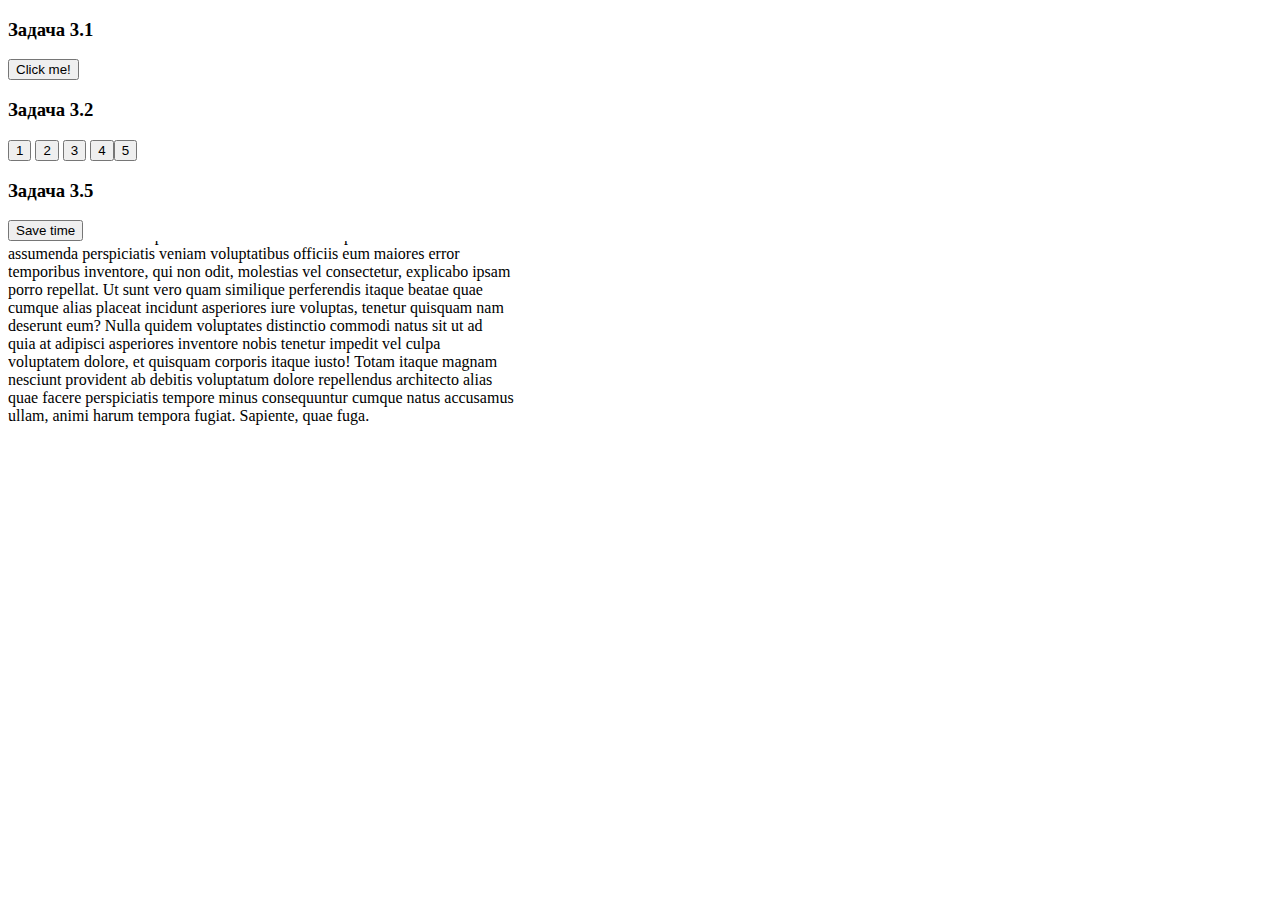
<file: index.html>
<!DOCTYPE html>
<html lang="ru">

<head>
    <meta charset="UTF-8">
    <meta http-equiv="X-UA-Compatible" content="IE=edge">
    <meta name="viewport" content="width=device-width, initial-scale=1.0">

    <link rel="stylesheet" href="styles/main_style.css">

    <title>Тренировка AJAX</title>
</head>

<body>
    <h3>Задача 3.1</h3>
    <div id="result"></div>
    <button id="button">Click me!</button>

    <h3>Задача 3.2</h3>
    <button class="zadacha_3-2" id="1">1</button>
    <button class="zadacha_3-2" id="2">2</button>
    <button class="zadacha_3-2" id="3">3</button>
    <button class="zadacha_3-2" id="4">4</buttonid=>
    <button class="zadacha_3-2" id="5">5</button>
    <p class="loadText"></p>

    <h3>Задача 3.5</h3>
    <button id='checkTime'>Save time</button>
    <div class="viewTime">
        <p>Lorem ipsum, dolor sit amet consectetur adipisicing elit. Excepturi consequuntur provident hic voluptas, illo debitis. Animi, ut. Ullam assumenda quisquam esse ipsum nobis omnis fugiat similique temporibus quo accusamus molestiae quod deleniti veritatis ut nostrum saepe repellendus magnam molestias qui, nam voluptas. Magni pariatur doloribus, quibusdam eius reiciendis animi temporibus, sequi consequuntur vel, dolore quisquam expedita ratione delectus velit non. Modi veritatis porro voluptatibus odit alias. Ab quas praesentium corrupti temporibus, sunt consectetur magnam nesciunt? Aut neque architecto, deleniti et cupiditate dolore nulla quas hic iusto eligendi, saepe fugit. Cupiditate ducimus ipsam ab repudiandae suscipit ipsa, aliquid minus nam expedita deleniti, deserunt, voluptatibus quod nihil ad eaque? Similique ducimus, sed quibusdam asperiores iusto harum. Mollitia maiores doloribus voluptatem deleniti sapiente recusandae laboriosam delectus iusto quasi ratione quis cumque, labore nesciunt sit in, minus iste tenetur exercitationem molestiae distinctio eos neque consequuntur dolorum. Corrupti, voluptatibus sunt ex est atque voluptatem dolore tempora quasi sit ipsa alias error! Sed illum asperiores at, accusantium possimus, quo blanditiis repudiandae nemo, ad adipisci laborum consequatur ratione fugit nam explicabo omnis incidunt odit! Similique nulla eum incidunt soluta animi non ratione molestias praesentium illo, dolore iusto, eaque repellendus voluptatem earum officia cumque ex explicabo deleniti natus! Enim nesciunt impedit debitis eligendi placeat aliquam labore quam excepturi quod, laboriosam eius fugit, illo neque unde numquam quasi molestias cumque provident officiis. Voluptatem cupiditate aut harum cumque, totam tempore veniam odio rem numquam aliquid qui quisquam officiis, exercitationem expedita id deleniti consectetur dolor ad beatae atque! Voluptas ducimus quod expedita, dolores rem asperiores quis ullam magnam dignissimos illo ipsa sed beatae optio quam dolor harum architecto unde, iste explicabo in possimus odio sit dolorum? Sit mollitia porro officia? Corporis nemo ex suscipit quam esse voluptatem obcaecati magnam expedita necessitatibus qui praesentium, excepturi sed itaque sint voluptatum natus nostrum recusandae, optio sunt quis quasi sapiente reiciendis delectus exercitationem. Doloribus, error, provident ea tempore dolore debitis ipsum esse maiores dolores adipisci praesentium illo nam eum aut magnam inventore non quos deserunt, ab eaque quod quaerat itaque. Corporis vero quisquam, ducimus explicabo provident, non illum perferendis magnam iure beatae dolore cumque, reiciendis eos ipsum illo sint ipsa nulla fugit! Nobis laborum est incidunt culpa sint ducimus id suscipit, placeat, ipsa quae excepturi ratione dolores! Sed quibusdam quam odio esse sint, dignissimos velit sapiente veritatis nulla suscipit ducimus eveniet mollitia, illo, deserunt et iusto at incidunt? Velit aliquam ipsa quod dolore, quia facere recusandae amet provident dolorum, magni vero porro incidunt nisi repudiandae hic, commodi quisquam eum in quidem. Repellat voluptate incidunt, cupiditate in, non veritatis dolores vel tenetur iste laborum alias quia a officia reiciendis omnis tempora totam eius porro. Reprehenderit sapiente perferendis quisquam. Vero minus dicta esse quos harum molestias ab optio culpa. Ea, soluta ex esse amet iure libero, nostrum pariatur inventore omnis corrupti, beatae tempora impedit reprehenderit sunt cumque delectus officiis sint dolorum repellat. Iure provident similique error eius perspiciatis, quia aperiam tempore atque quas expedita nemo nisi laboriosam veniam maiores nulla molestias? Eligendi quia qui earum aut placeat dolores! Quae eos aspernatur porro, doloremque ex hic illo debitis odio nobis? Quaerat mollitia reiciendis quod in, enim accusamus ipsa nisi sit dolores libero debitis placeat fugit velit pariatur illum tempore at dolore quibusdam ad, odit beatae explicabo rem? Dolores quos, aperiam doloremque assumenda ipsa officiis consequuntur quibusdam natus fuga illo commodi dicta corrupti. Eligendi animi illo odit maiores distinctio beatae quasi nihil asperiores impedit dignissimos saepe cupiditate minus, commodi incidunt est odio, atque consequuntur in molestiae provident enim excepturi aliquam dolor eveniet. Vel eligendi veritatis repellat, obcaecati saepe, voluptatibus magni eveniet quae id perferendis at, laborum optio consectetur enim odit dolore reprehenderit voluptates doloribus aperiam neque. Odit aut vero a maiores aliquid rerum quia repudiandae! Eveniet eligendi, aspernatur nisi repellat voluptatum iusto esse optio magni similique illo doloremque, earum molestiae, inventore velit cupiditate blanditiis praesentium itaque labore consequatur. Optio, vero! Distinctio molestiae hic illo quam exercitationem, minima accusamus perspiciatis aut, suscipit sapiente assumenda deleniti repellendus explicabo placeat provident, ab reiciendis veniam? Veniam libero officia quam itaque. Minus vitae harum est ex laboriosam laudantium porro tenetur delectus quae assumenda similique facere enim facilis iste odio totam non quo, et sunt optio magnam sed deserunt! Enim repellat consequatur quae vel officiis cupiditate mollitia dignissimos rem! Cumque qui officia vitae quibusdam molestiae ipsum fuga quas repellendus numquam tenetur laborum dolor nihil ipsa corporis, facilis voluptates sed amet, debitis, perspiciatis nisi quos! Vel similique esse deleniti praesentium doloribus sint dolorem minima, optio explicabo natus facilis quisquam in magni asperiores sed. Doloribus eligendi sunt, ex ad inventore ea ratione, quos, voluptatum aliquid ab consectetur veritatis ipsum eum illum magni quis. Quas accusantium minus cupiditate eaque et reiciendis. Magni id distinctio soluta omnis rerum repellat sed odio numquam voluptate. Iusto, et repudiandae rem qui reiciendis ullam voluptatem quaerat similique sint illo ab in sit facilis sed nihil deserunt ex. Libero corrupti consectetur nobis consequatur perferendis expedita fugiat aut cum commodi asperiores, nihil dolorem sit deleniti. Recusandae, distinctio ut. Soluta quidem nihil consequatur aperiam accusantium culpa quaerat odit amet earum excepturi deserunt laborum, eveniet quo doloremque sit mollitia similique fugit exercitationem. Impedit facilis magnam blanditiis maiores tempora. Aliquid laborum cum itaque quas, corporis illum fuga repellendus earum excepturi velit consequuntur fugiat unde ducimus adipisci recusandae, nisi laudantium? Nesciunt accusamus ea, laboriosam minima harum sit. Quas, et aspernatur facere minus quos animi. Impedit nulla id excepturi commodi distinctio vero expedita corrupti reiciendis facere enim quam eligendi aspernatur molestiae minima, esse provident non ipsam consequuntur obcaecati officiis debitis cupiditate nemo! Cumque accusamus quas eaque, suscipit eligendi voluptas natus illo ipsam dolores corrupti amet delectus reprehenderit soluta quasi! Id qui nam obcaecati deserunt? Aspernatur, qui! Repellat culpa nisi error adipisci esse, nulla ut aut quam deleniti soluta quo praesentium voluptas libero, rem, saepe magni? Placeat neque fugiat corrupti, qui et totam mollitia assumenda adipisci amet reprehenderit dolorem, dicta deserunt minus aliquid tempore error. Consequatur eaque ab nobis et numquam eum dignissimos accusantium accusamus quae debitis deserunt corrupti impedit sunt adipisci, quas, tenetur fugiat rem expedita provident unde sit. Distinctio quod in, eum eius officiis, modi sint voluptatem harum ex doloribus saepe mollitia aut consequuntur! Optio tenetur laborum culpa deleniti error nemo harum quibusdam voluptatibus veritatis animi omnis commodi quae, perspiciatis iste! Beatae dignissimos et consequuntur ipsa a, ea fugiat aliquam labore ipsam ab aspernatur sit ducimus consectetur eveniet vel cumque voluptas. Qui quas dolore sunt eius laborum doloremque error, sapiente incidunt vero facere suscipit quam ea inventore ducimus assumenda laudantium aspernatur officia doloribus laboriosam fuga dolorem impedit distinctio facilis. Ea ducimus blanditiis aspernatur cupiditate, molestiae voluptatibus! Error dicta eligendi aspernatur est a. Accusamus ducimus quae commodi rerum dolor a eaque quaerat similique placeat quibusdam, dignissimos voluptas tempore eos quisquam earum. Rem culpa maiores illum reiciendis impedit labore praesentium nobis, amet animi, porro in quisquam inventore eaque accusamus debitis iure magnam beatae, doloremque quia officiis necessitatibus? Rerum aliquid illo, nam et officia voluptas sequi, explicabo sapiente iusto assumenda modi eaque saepe sunt recusandae dolores. Repellendus aperiam nobis voluptates rem fugit animi adipisci quidem facere. Deserunt exercitationem dolore excepturi. Rem maxime architecto velit minima dignissimos necessitatibus eaque tempore voluptatem vel quod quidem nemo repellat, asperiores, quos debitis error magni provident illo! Voluptates reprehenderit facilis cumque id nemo odit veniam tempora. Debitis adipisci fuga, veniam ab, quibusdam consequuntur animi voluptates consequatur numquam, tempore totam iusto est sequi commodi saepe sit quo quae. Cupiditate quasi tenetur libero, quam, iusto labore voluptas corporis dolores ipsum laborum, consequatur sunt placeat at consectetur. Voluptas optio necessitatibus eos maxime labore consequatur accusamus impedit? Harum excepturi ipsam provident, at eveniet reiciendis ullam quisquam quae deserunt odit quidem blanditiis, corporis aperiam? Atque, tempore nihil alias soluta expedita veritatis beatae voluptate blanditiis perspiciatis facilis voluptas necessitatibus laborum at velit ea laudantium reprehenderit, repudiandae est veniam accusantium! Aut porro tempora beatae molestias impedit. Autem esse eos nam repudiandae minus odio, nulla et cumque perspiciatis voluptatibus dolorem? Officiis, expedita. Enim quod quaerat labore aut, dolorem voluptates asperiores mollitia harum quidem earum assumenda ea molestiae repellendus fuga maiores necessitatibus natus iure porro qui! In, veniam quod quaerat eos architecto earum dolor eligendi, error sunt, omnis minus quas temporibus laborum qui optio unde harum ad officia voluptatum voluptates at? Porro nulla exercitationem veniam? Consequatur nemo sint aliquam esse expedita libero, sapiente eligendi qui officiis cumque temporibus magni sit eius provident sed fugiat? Molestiae modi ex labore incidunt autem, commodi quos necessitatibus voluptatum, soluta enim voluptate impedit architecto temporibus, eius nesciunt est tempora explicabo id at facere animi? Debitis ipsa vitae eos totam libero sunt, laborum recusandae tenetur ad, officia excepturi delectus fugiat? Eius, fugit consectetur voluptas temporibus praesentium similique voluptatem ut, dignissimos corporis nam laudantium, hic mollitia quisquam quam repellat minus nisi culpa aliquid rerum dolorem maiores nulla repudiandae pariatur! Perspiciatis, dolorum sint. Cumque provident inventore quidem, quia delectus nesciunt, quae porro maiores laborum amet veritatis perspiciatis voluptas laudantium iste sapiente officiis vitae blanditiis vel dignissimos pariatur similique illo atque debitis magni. Assumenda sunt quibusdam voluptatibus. Doloremque incidunt accusantium possimus dolorem modi earum doloribus temporibus, porro tenetur autem quo, debitis dignissimos iure provident impedit, cumque maiores! Quisquam odio eveniet fuga! Velit accusantium quibusdam vel minus, dolorem ex pariatur adipisci distinctio illum voluptate, consequuntur laborum officiis. Aperiam labore repudiandae expedita quisquam cumque dolore consequatur laboriosam inventore deserunt eum, debitis, quibusdam qui? Atque molestias porro aliquam delectus, aut blanditiis cum minus quod quia laboriosam. Amet nulla, quas eligendi consequuntur quaerat, explicabo dolorum inventore soluta distinctio ad sint natus ut nisi facilis consectetur perferendis atque? Aut alias ad quas ab dolore reprehenderit, ipsum omnis praesentium aperiam, necessitatibus possimus quia voluptatibus minima dolores repellendus corrupti mollitia maiores deserunt sequi illo. Incidunt similique possimus obcaecati vitae quasi veniam ipsum laborum quisquam? Repudiandae harum nulla, recusandae temporibus voluptas asperiores inventore suscipit magni facere maiores quos ut repellendus nesciunt quas adipisci neque reiciendis sit incidunt, ab veritatis ea? Inventore recusandae obcaecati minima sapiente dicta non officia alias similique dolorem dolor sint consectetur autem itaque accusantium distinctio cum velit, repellat odit, commodi quisquam fuga aspernatur eaque assumenda blanditiis? Atque quia ut iusto quae, ab, officiis veniam natus qui numquam explicabo illum sapiente optio. Magni nesciunt eligendi non quisquam. Officia, laboriosam? Quis possimus praesentium excepturi quo adipisci veniam cumque aliquam ipsum, minus dolores labore facere laboriosam ad earum quod expedita vero harum sed magni consequatur. Itaque in sint fugiat vitae id ipsum quibusdam consectetur ut, voluptatibus quia, dolorum voluptates harum quam error labore debitis esse perspiciatis nemo atque nam fuga laudantium, voluptatem at? Dignissimos totam a ex nesciunt cumque perferendis excepturi nostrum atque perspiciatis obcaecati aliquid maiores fuga assumenda consequatur dicta, animi labore ducimus doloremque quae corrupti magnam sint ea? Recusandae quibusdam inventore ipsum tenetur deserunt eligendi voluptatem cum! Ipsum dolores doloremque repudiandae ad, quis molestias nesciunt itaque magnam ipsam veniam repellat consequuntur in quaerat laudantium distinctio non est, ex vel tenetur. Alias dolore possimus illo. Laudantium aliquid, nesciunt incidunt voluptatem inventore delectus rem commodi, architecto voluptatibus unde necessitatibus est, tenetur dicta. Earum voluptate quisquam quae corrupti ratione unde qui at laborum non iure. Consequatur deserunt nobis est ut possimus error reiciendis quia perferendis repellat alias sit suscipit veritatis at, esse ratione vero perspiciatis! Vel pariatur enim sunt doloremque consectetur mollitia nesciunt, quo laboriosam voluptates distinctio accusantium voluptate laudantium earum eum minus dolorem repudiandae accusamus a modi! Voluptatem, incidunt. Autem, impedit recusandae eveniet iste laboriosam libero optio, incidunt officia quae sapiente nulla. Beatae, exercitationem quod dolorem veniam illum modi, est soluta eveniet magnam sapiente suscipit, dignissimos aperiam excepturi accusantium deleniti aliquam. Sunt aliquam accusamus itaque quae officiis ullam architecto earum possimus excepturi enim voluptatem voluptas nisi illum distinctio laboriosam ipsum assumenda, soluta laudantium, natus blanditiis odio veniam. Quod expedita impedit perspiciatis sit praesentium architecto debitis deserunt in tenetur nihil, dolorum inventore amet molestias mollitia quaerat. Distinctio, laboriosam fugit? Aspernatur tempora perferendis culpa, beatae magnam dolor animi est commodi similique voluptatum harum laboriosam nemo ipsum quaerat nulla. Minima suscipit ut voluptatum vero accusantium. Dolorem, repellat! Debitis, qui! Debitis, odit excepturi tempora vel hic ducimus! Soluta ex eos error harum aliquid animi quis, dicta ratione voluptate! Dolores quos iusto commodi pariatur eaque illum aliquam facilis eos adipisci quo fuga, libero veritatis dignissimos dicta dolorum! Provident, dolorem repudiandae aperiam odit ullam explicabo ducimus doloremque architecto obcaecati dolor est officiis, ab, suscipit optio voluptate enim deleniti corrupti ut? Ipsam maiores repellat, neque perspiciatis ducimus quia iusto dolorum odio repudiandae pariatur dolor corrupti labore quidem in? Saepe accusantium impedit, expedita temporibus molestiae dignissimos tempora minima minus exercitationem sunt assumenda sapiente aliquam quos nihil, sint neque, laudantium mollitia culpa porro? Dolore illo reprehenderit unde animi aliquam numquam omnis voluptates soluta sed. Incidunt cumque ratione, quas mollitia autem, et maxime consectetur soluta officia sapiente optio aspernatur ab unde explicabo velit consequuntur repellendus sequi suscipit expedita rem accusamus rerum. Inventore itaque, ipsam pariatur atque voluptatibus harum perferendis iure temporibus ut quas non laudantium quis quisquam recusandae deleniti fuga eligendi aperiam, nostrum culpa voluptatem blanditiis dolores? Sit quo ullam autem reiciendis commodi perferendis magnam cum modi nihil! Asperiores, quod! Laboriosam consequatur consectetur asperiores voluptatum, numquam officiis laudantium tempore sed exercitationem labore quis esse optio, sunt sequi quam eligendi, quas necessitatibus deserunt quia temporibus reiciendis ipsum error architecto corporis. Nam veritatis doloribus voluptate sunt placeat quidem earum minima excepturi nesciunt ut neque cumque nisi, quaerat dicta ratione molestiae in natus aut eligendi mollitia laudantium amet magnam porro qui. Rerum porro iusto ea error molestiae, atque labore dignissimos fugiat hic molestias ullam corrupti at dolorem? Accusantium nisi, tempora optio ullam veritatis, minus doloremque ad vero, iusto pariatur quaerat? Facilis, necessitatibus debitis quaerat accusamus neque reprehenderit animi, sapiente consectetur, sed cum veniam error beatae itaque ipsa. Dolores veniam quo, aperiam libero similique earum quidem ducimus rerum! Eveniet corrupti quis dolorem commodi quasi ab aliquam repudiandae, velit quam nihil aperiam dolore adipisci repellat libero sed ex quisquam, ipsum nemo quas natus eaque ullam mollitia? Quisquam harum ea repudiandae. Amet labore, reprehenderit error officiis doloremque corporis iusto, illo veniam autem facere, obcaecati voluptate sequi saepe repellendus. Cumque quis rem harum corrupti minima a ea vel sit. Deleniti iusto tempore itaque nisi, fugiat assumenda nulla ipsam odit ratione voluptatum repellendus fugit vero, officia aliquid maxime excepturi earum iure corrupti ipsa eos est autem. Fuga qui possimus nesciunt excepturi tempora quaerat sed quidem numquam molestiae adipisci dolorum voluptatibus, nobis obcaecati aspernatur pariatur quibusdam voluptates mollitia illo ipsa rem quos, doloribus autem! Voluptate ullam totam cupiditate voluptas eaque hic illum quasi enim atque porro voluptatum laudantium, voluptatibus praesentium eos accusamus alias repudiandae vitae esse sapiente id assumenda? Nam debitis provident ipsa repudiandae quia, ducimus, voluptatem maiores necessitatibus hic numquam animi quis, expedita facere? Harum similique assumenda iusto reprehenderit sint. Sed officiis modi accusantium labore quo quidem beatae doloribus obcaecati nobis cupiditate temporibus alias iste voluptates in animi eius quis dicta, magni adipisci nam architecto nemo et. Eius, suscipit saepe cumque reiciendis maxime placeat sequi minima sapiente ullam! Voluptates, mollitia? Commodi dignissimos minima adipisci facilis rem! Quis magni natus recusandae unde expedita facere officia sit esse laboriosam, dicta modi sequi minus enim quidem tenetur eos neque molestiae consectetur earum. Vel repudiandae neque, mollitia aperiam laboriosam natus enim reiciendis! Est distinctio vero libero! Aut fugiat ipsa a corrupti qui pariatur, maxime officiis consequuntur repellat esse ea dolores eaque fugit est mollitia earum, eveniet ipsum sequi nemo soluta. Tenetur autem, beatae minima odit doloribus iure deserunt recusandae? Laborum doloribus eaque doloremque magni quam. Eos, numquam quas? Libero quo voluptatem, sint laboriosam provident quibusdam alias consectetur quos laudantium ut sed unde ipsam repudiandae. Voluptatibus alias in vitae aperiam pariatur aspernatur consequatur! Magnam placeat iure aut hic, cumque eveniet voluptatem laborum libero sequi eos quas odio dolorum natus deserunt. Natus illo, optio eos fugiat, inventore ipsum amet neque provident iure dolore voluptatibus odio qui voluptate temporibus quis est sed numquam unde illum odit animi. Ipsa totam quas vitae culpa, nobis iure voluptatum nemo earum odio recusandae repellat quibusdam sint commodi, nihil suscipit ducimus architecto quidem at animi eaque aspernatur, neque nesciunt. Dolore sequi natus accusantium quos totam mollitia illo repellendus culpa quidem aut iusto corrupti reprehenderit, animi saepe pariatur dicta, distinctio blanditiis commodi doloremque cupiditate? Neque dicta eum, perferendis temporibus possimus minima quis enim quisquam eaque omnis doloribus, excepturi debitis consectetur mollitia fugit nisi! Quae suscipit ullam illum nisi impedit magnam culpa totam excepturi quis aperiam sunt vitae recusandae qui, ipsam dignissimos est repellat. Soluta odio quod consequuntur non deleniti, perspiciatis eaque ducimus omnis iusto officia harum ratione suscipit libero impedit error assumenda ut quam fugit, repellat culpa deserunt porro delectus dolor. Dolores cumque odio quisquam quas tempore dicta dolorum cupiditate. Aperiam, suscipit in qui dolorum officia dolor odio laudantium corrupti adipisci molestias unde voluptatibus vel rem excepturi reiciendis enim? Facere deleniti aperiam excepturi explicabo, laudantium molestias animi sunt provident sapiente reiciendis, quo id, dolorum vero non ipsum inventore aliquam commodi expedita. Magni aliquam officiis earum eius error expedita, molestiae magnam vel dolorum nihil tempore ex, repudiandae minus, provident cupiditate inventore. Nihil ad nobis, sed obcaecati corrupti neque saepe ut laboriosam ipsum soluta autem repellendus numquam nisi harum explicabo deserunt amet, eum quidem et nemo. A minima impedit architecto dolor ex eius. Voluptate, maiores voluptatibus, incidunt impedit, inventore molestias aliquid nesciunt obcaecati sequi odit non quidem illo. Veniam vero omnis nemo sapiente quia harum adipisci sequi sed amet? Ullam nam dolor voluptatum cupiditate, maiores architecto, nisi voluptatibus dolore culpa, est consequuntur excepturi. Neque, rerum minima. Aliquid eveniet odio impedit reprehenderit eos explicabo voluptas, a velit veniam sequi, obcaecati dolore, sint dolor pariatur ut vero enim eaque illo sed dicta blanditiis maxime alias facilis natus. Aut, cumque delectus ducimus iure qui iusto voluptate nobis, consectetur odio nisi ad explicabo quia numquam debitis facilis asperiores vitae corrupti quidem sed quod. Minima, quaerat corporis optio quisquam, ipsum at quidem, sed commodi ex blanditiis distinctio? Eum mollitia, officiis doloremque velit deleniti suscipit. Esse, repellat quas nesciunt asperiores, ipsa ullam quam libero dicta atque, enim ex quae explicabo non incidunt similique aperiam? Recusandae fugit aperiam quos, illo odit tenetur libero nostrum natus dolorem iusto tempore dignissimos labore eius esse doloribus aspernatur, quidem nemo, quasi obcaecati! Amet vero neque officiis nihil consequatur repellat perferendis enim, sit maiores voluptatibus! Aspernatur dolor, magni fugiat laborum rem dolores eligendi? Nemo aperiam quod nihil iusto modi commodi est ea natus autem rem, esse exercitationem adipisci beatae facere, dolore deleniti dolorem alias harum eum explicabo provident quam obcaecati odio quos. Illum adipisci nostrum aliquid. Sit porro quidem vel tempore. Pariatur voluptas odit recusandae quis libero, alias similique iusto accusantium at tempora nostrum ipsum, ratione quia natus sequi repellendus enim itaque eligendi praesentium dolorem maxime porro necessitatibus! Delectus cumque voluptas, facilis est veniam fuga tenetur fugiat debitis aut cupiditate modi aspernatur blanditiis provident, at voluptatibus, repudiandae ab repellendus ex laboriosam officia ducimus? Totam qui aut pariatur in earum ut. Sunt, velit recusandae expedita delectus distinctio ea fuga dignissimos veritatis fugit, assumenda laboriosam, dolores aut corrupti suscipit error earum quaerat veniam. Dicta eum suscipit, doloremque voluptate libero nihil, delectus iusto tempore quae velit fugit. Libero saepe nam deserunt temporibus, facere qui. Ipsam, architecto maxime iure laboriosam debitis mollitia praesentium asperiores aspernatur quae, accusantium neque aut veritatis quo minus explicabo error aliquam reiciendis voluptatem iusto alias beatae possimus laborum ad. Maxime aliquam at voluptas hic porro veritatis impedit incidunt sit odit voluptates ullam nemo pariatur quidem quia laborum velit, odio animi excepturi dolore, molestiae fugit recusandae dolores! Voluptas reiciendis placeat, dignissimos perferendis voluptate quam! Corrupti molestias, dignissimos eaque deleniti nesciunt numquam voluptatibus, ducimus, eos distinctio harum nobis laboriosam voluptatem inventore voluptate qui aliquid quam! Consequuntur quidem rem quisquam eaque rerum unde dolores ullam delectus, blanditiis incidunt, nam quasi molestias eos culpa ad libero saepe, quas ratione ab id sint officia architecto quo omnis. Cupiditate velit reprehenderit quasi temporibus aliquid vero delectus animi obcaecati! A neque expedita qui ullam delectus doloremque alias soluta libero eum rerum possimus beatae aliquid maiores cupiditate, veniam nam et omnis! Nostrum quaerat nulla illum error sed ullam nemo, vitae veniam a laborum reprehenderit debitis dolores ratione explicabo est at ab laudantium quia blanditiis totam sint corrupti temporibus non voluptatem. Nihil provident vel debitis dolorem labore? In, corrupti fugit perspiciatis libero aspernatur odit fuga, optio laudantium quaerat sapiente harum aperiam. Natus inventore esse, consequuntur vitae id hic minima eaque culpa, corporis officia blanditiis iure placeat dolor odit repellat error itaque perferendis architecto tempore laboriosam est. Sit excepturi nostrum doloribus officiis! Pariatur praesentium nisi eius molestias optio, fuga iusto nobis aspernatur in vero recusandae itaque officiis suscipit quaerat rerum eveniet placeat non quas? Architecto ipsam, repudiandae consequuntur molestias nihil adipisci animi eos doloribus beatae facilis cupiditate aspernatur tempora autem officiis perferendis distinctio nisi. Eum tenetur laboriosam nobis unde fugiat delectus corporis est iure! Odit saepe tenetur deserunt sit officia fuga, cum asperiores fugit placeat quo unde praesentium aut! Veritatis, culpa perspiciatis, dolore quo earum atque id maiores quos aperiam voluptate minima inventore adipisci iusto consequatur voluptatum quod fuga, dolor aspernatur harum? Eveniet aperiam dicta quasi quae aspernatur recusandae a iure! Incidunt, nisi. Eum, quibusdam voluptatem soluta voluptatum officiis autem corrupti ipsum veniam assumenda asperiores at facilis eligendi distinctio reiciendis explicabo ab error quod? Obcaecati incidunt excepturi dignissimos, nihil dolorum, nisi molestiae porro cupiditate officia voluptatum soluta! Repellendus error voluptas facere velit amet odio eos fugit aliquid iusto veniam distinctio aliquam cupiditate animi illum temporibus pariatur quaerat repellat dignissimos saepe sint esse voluptate, quasi doloribus perspiciatis! Qui quibusdam mollitia sed, tempora iusto deleniti placeat inventore, numquam similique esse officiis praesentium magnam maiores at cumque nam modi quidem facere tempore sint? Animi, assumenda officia ratione mollitia sed dolorum tempora et est culpa cum cumque ipsam pariatur quam ex aliquam possimus nemo maxime, alias asperiores! Repellat, amet! Laboriosam expedita quidem impedit non deleniti id consequatur provident facere corrupti nesciunt, quos reiciendis. Expedita laborum perspiciatis cupiditate, quisquam impedit, inventore voluptatem architecto reprehenderit ut quis accusantium quos distinctio asperiores fuga sed ratione incidunt laboriosam sint! Molestiae omnis est sed unde eum rerum nam quas non a minus saepe amet corporis, fuga deleniti. Nemo, amet aliquid iure explicabo dicta quisquam debitis deleniti veritatis facilis, eius distinctio. Voluptatibus doloremque qui suscipit quos ut dolorum, nobis, quasi maiores aliquam, sint deleniti eos. Sunt accusamus velit, animi quia veniam enim ex esse. Aliquam neque repudiandae consequatur saepe cum! Laborum ipsa error fuga dolorum quas rerum cupiditate asperiores est dolorem, omnis quae id veritatis ut? Nobis inventore et, mollitia quidem consequuntur earum eaque architecto magnam non cumque, rem perspiciatis laboriosam nam? Dolor esse voluptatem repudiandae soluta inventore voluptatibus eum nemo dolorem, sed eos facilis aperiam, modi at, obcaecati corporis veritatis iusto quisquam. Quaerat delectus nisi cum sunt, repellat animi veniam, autem veritatis iusto nemo dolorum numquam? Laboriosam recusandae tenetur, dolorem perspiciatis qui nulla. Fugit incidunt voluptas enim quisquam! Quas minima asperiores fuga soluta ducimus explicabo tempore dolorem itaque dolore cupiditate deserunt dolor fugiat, mollitia nulla labore eos dolorum quaerat eligendi incidunt? Alias repellendus deserunt ducimus quisquam esse corporis rerum molestiae amet, quis laboriosam incidunt. Sapiente facere pariatur laborum, totam repudiandae rem quo odio. Aliquam provident dolore voluptatibus illo, doloremque tempore facere atque vitae est nesciunt soluta excepturi qui ab obcaecati accusamus tenetur asperiores dicta saepe, cumque unde. Nisi nulla deleniti eos impedit explicabo earum aspernatur nostrum architecto quidem itaque quos fugit doloribus rerum incidunt, tempore velit laboriosam accusamus vitae iusto provident amet error non cupiditate sed? Pariatur sequi reprehenderit cupiditate aut, modi nemo distinctio omnis odit ea unde. Iste laborum ex placeat dolorem. Maxime corporis alias provident mollitia odio vel, eius velit ut iusto nobis omnis rerum fuga nihil ad, libero beatae soluta. Ipsa optio repellendus explicabo fugiat. Est debitis fugit dolores odit ab esse quaerat pariatur dolorum atque dolor magni perferendis, corrupti recusandae, vitae ex, nemo illo harum. Odio minima quibusdam reiciendis, consequuntur labore rem voluptate? Expedita quisquam possimus incidunt asperiores. Saepe quod voluptatem tempore ut ab quia nemo exercitationem facere at alias! Doloribus nostrum fuga explicabo sapiente exercitationem quis laudantium vero similique alias et officiis cupiditate adipisci error excepturi, optio aliquam natus sint reiciendis! Cum dicta quis ex nulla reiciendis non, est atque voluptas provident deserunt modi repudiandae facere voluptates in incidunt odio dignissimos omnis nihil consequatur. Architecto, illo deserunt sapiente repellendus aperiam debitis dignissimos quo placeat iusto suscipit, soluta tempora sunt fuga deleniti saepe ratione repellat. Ut excepturi officiis nam molestiae dignissimos magnam tempore, repellat alias asperiores, totam aperiam eligendi iste! Quidem quas sed autem odio ea tenetur harum ullam libero natus, rerum eligendi est culpa consequatur vitae praesentium nesciunt excepturi dolor. Neque rerum iste exercitationem hic itaque, ad officia saepe recusandae, tempora beatae doloremque labore fuga dolore repellat, ratione non sunt culpa minus numquam. Commodi officia doloremque delectus. Aperiam, consequatur, veniam nemo necessitatibus laudantium nihil iste totam quam maxime, repellat ullam. Sed amet, debitis corporis quaerat adipisci enim reprehenderit dolore. Ab corrupti eveniet earum dignissimos, ipsum doloribus accusamus ex. Unde asperiores cupiditate recusandae sapiente perferendis velit fugiat nobis placeat. Id nisi ut voluptatem quam possimus iure sit amet laboriosam temporibus impedit ad quis sapiente, aspernatur vel animi mollitia velit sed nulla consectetur provident aliquam dolorem ullam odit culpa. In ratione iusto eligendi dignissimos! Consequatur, aspernatur placeat, molestiae alias illo ab est corporis, reiciendis eveniet rerum vero dolor facilis quidem nisi numquam porro mollitia totam voluptates maxime eos officia distinctio suscipit quaerat! Sapiente nesciunt nulla illum odit, quidem inventore nobis repellat animi quaerat tenetur illo ad explicabo vel omnis excepturi, ipsum ea quae reiciendis. Amet sint atque ex unde provident accusamus laboriosam natus numquam. Neque, cumque nostrum, nulla magni inventore, error quis eveniet aliquid deleniti ad natus iste eligendi? Beatae, est. Architecto iste consequatur inventore laboriosam minus placeat cum illo quas a, incidunt voluptatem odit explicabo, dolore esse doloribus quae maxime adipisci labore reiciendis praesentium. Cupiditate a possimus in incidunt praesentium facere accusamus ipsa nulla est vero? Modi laborum numquam repellendus culpa, quos obcaecati voluptas. Fugiat rem harum nihil ducimus, dolorum vel eum in provident, commodi facere dolores non ut officiis praesentium nobis repudiandae voluptatum debitis qui pariatur explicabo itaque similique! Quisquam ipsum optio fugiat itaque? Voluptas, explicabo. Vel itaque rerum temporibus iste nostrum rem nemo voluptate libero ipsum minus sequi, odio quod odit mollitia excepturi perspiciatis magni sit quasi ipsam. Aliquam officiis reiciendis nisi dolorem voluptatem laudantium cum ullam nam, dolor praesentium qui voluptatum? Optio aut excepturi expedita quae distinctio cupiditate aperiam iusto debitis, eaque laudantium fugit beatae sapiente sequi temporibus mollitia possimus sint illo nam alias facere asperiores itaque. Ut modi provident, asperiores explicabo eos illum. Ut, libero assumenda! Ducimus harum ipsam, sequi reprehenderit quasi laborum cum illum sit expedita, exercitationem quia quisquam doloremque rem error sint. Consequatur possimus officia modi perferendis, eligendi laudantium cupiditate porro ex consectetur quas dolores accusamus ipsa nisi sapiente soluta nostrum iusto minima reiciendis vitae quasi similique? Quidem sequi maxime omnis eos ullam saepe quos ipsa consequuntur rem deleniti magnam eaque obcaecati sit sint corporis necessitatibus illo reiciendis, quod incidunt exercitationem aliquam eius? Suscipit magnam dicta distinctio porro, molestias reiciendis, amet sit facere nemo obcaecati perferendis excepturi corrupti debitis possimus minima sint natus animi? Soluta neque mollitia, autem minus optio eius. Quis nesciunt culpa quaerat autem molestias suscipit nulla sunt quia consequatur officiis, excepturi nihil sequi unde! Fugiat error perspiciatis, mollitia inventore a quam tempora saepe deserunt labore suscipit dolorum ea cupiditate quibusdam molestias ex temporibus non rem natus placeat quod libero illo? Eaque, animi dolore ab ratione totam id officiis ducimus. Obcaecati sunt debitis eos non deserunt. In hic illum praesentium. Itaque voluptatem eligendi illum enim molestias fugit? Cumque ad quibusdam ipsam veritatis aliquam et, sit nemo dolor fuga eos nobis deserunt porro dignissimos facilis sint vel animi suscipit ut itaque debitis iure maxime iusto quis! Ratione, ea error amet tempore iure maxime odit ad eum cum eligendi voluptates unde, iste sint voluptatem deserunt harum vel. Rem ullam enim dolores nostrum recusandae autem obcaecati, iste facilis! Dolore illo quae, architecto laudantium cumque modi, voluptates sint ad quaerat saepe earum suscipit pariatur nihil labore in minus facilis asperiores quod, repudiandae quas mollitia sunt laborum amet? Asperiores dolorum impedit harum suscipit amet exercitationem consectetur aspernatur, quo veniam. Natus dicta quas adipisci! Optio, atque ut? At dolore dolor perspiciatis expedita qui quod aliquam iusto voluptate, nam quia optio quam sit aperiam possimus, necessitatibus nemo ipsum maxime! Consequatur, autem? Sapiente libero quos unde, similique tempora, accusamus natus nulla velit ducimus porro autem delectus aspernatur eaque beatae nemo quod, fugiat cum exercitationem eveniet dolor odit! Quidem incidunt soluta tenetur minus quis ex delectus? Distinctio, omnis autem! Possimus voluptatum aspernatur odit, soluta id sed excepturi quod, earum quaerat, voluptas culpa. Facere aliquam laboriosam dolores unde iusto perspiciatis vel aperiam atque! Vel laboriosam eligendi pariatur tempore a maiores atque cum adipisci mollitia voluptates laborum, inventore omnis qui aliquid odit labore aliquam minima eaque excepturi soluta earum temporibus sit. Ducimus fuga nemo quibusdam tempore. Dicta praesentium alias nobis eaque iusto repellendus aut natus. Atque deserunt minus numquam quaerat debitis iure animi, quasi molestias est reiciendis possimus temporibus similique repellendus sapiente optio aspernatur consequatur facere dolores! Aperiam, sint necessitatibus fuga deserunt corrupti laborum placeat architecto, provident hic magnam facere natus numquam tempora non quas est perferendis neque laboriosam accusamus. In dicta voluptatibus nulla illo ullam atque reprehenderit doloribus delectus dolorem inventore sapiente ea perferendis, amet tenetur incidunt unde quae maiores explicabo quidem dolores cum sit. Odio doloribus repudiandae inventore aut asperiores voluptatum aliquid. Cum aspernatur, quos debitis architecto amet praesentium harum, sequi veritatis quidem distinctio beatae, fugiat provident maxime? Unde delectus, facilis, natus eaque nulla sapiente eum, hic magni quam suscipit vero. Eligendi eius provident culpa amet dolor facere minus deleniti maiores molestiae suscipit, at tempora odit dicta repellat non ad possimus unde quisquam labore odio deserunt adipisci, id voluptate? Eum accusantium voluptas natus minima debitis! Aspernatur unde eius assumenda perspiciatis veniam voluptatibus officiis eum maiores error temporibus inventore, qui non odit, molestias vel consectetur, explicabo ipsam porro repellat. Ut sunt vero quam similique perferendis itaque beatae quae cumque alias placeat incidunt asperiores iure voluptas, tenetur quisquam nam deserunt eum? Nulla quidem voluptates distinctio commodi natus sit ut ad quia at adipisci asperiores inventore nobis tenetur impedit vel culpa voluptatem dolore, et quisquam corporis itaque iusto! Totam itaque magnam nesciunt provident ab debitis voluptatum dolore repellendus architecto alias quae facere perspiciatis tempore minus consequuntur cumque natus accusamus ullam, animi harum tempora fugiat. Sapiente, quae fuga.</p>
        <ul class="timeSaver"></ul>
    </div>
    <script type="text/javascript" src="scripts/main_script.js"></script>
</body>

</html>
</file>
<file: styles/main_style.css>
.viewTime {
    height: 200px;
    width: 40%;
    overflow-y: scroll;
}
</file>
